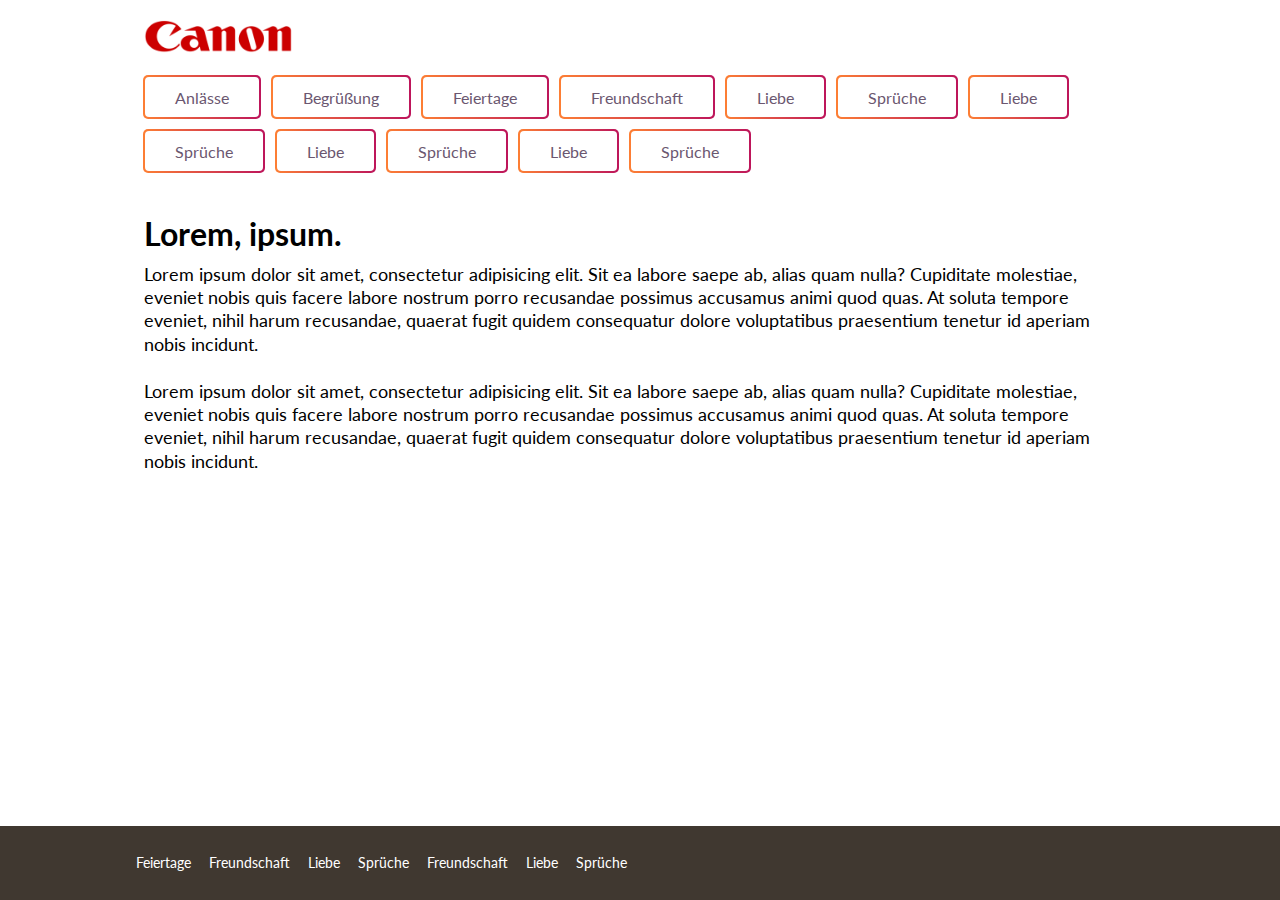
<file: blank.html>
<!DOCTYPE html>
<html lang="en">

<head>
    <meta charset="UTF-8">
    <meta name="viewport" content="width=device-width, initial-scale=1.0">

    <title>Meta title</title>
    <meta name="description" content="Meta description">
    <meta name="keywords" content="Meta keywords">

    <link href="https://fonts.googleapis.com/css2?family=Lato:wght@400;700&display=swap" rel="stylesheet">
    <link rel="stylesheet" href="./css/style.css?ver=111213">
</head>

<body>
    <header class="header">
        <div class="container">
            <a href="./index.html" class="logo"><img src="img/logo.png" alt="logo"></a>
            <ul class="nav">
                <li class="dropdown">
                    <span class="btn">Anlässe</span>
                    <ul>
                        <li><a href="#" class="btn" data-tab="1">Einladung</a></li>
                        <li><a href="#" class="btn">Geburt</a></li>
                        <li><a href="#" class="btn">Geburtstag</a></li>
                        <li><a href="#" class="btn">Entschuldigung</a></li>
                    </ul>
                </li>
                <li class="dropdown">
                    <span class="btn">Begrüßung</span>
                    <ul>
                        <li><a href="#" class="btn">Gute Nacht</a></li>
                        <li><a href="#" class="btn">Guten Morgen</a></li>
                    </ul>
                </li>
                <li class="dropdown">
                    <span class="btn">Feiertage</span>
                    <ul>
                        <li><a href="#" class="btn">Halloween</a></li>
                        <li><a href="#" class="btn">Valentinstag</a></li>
                    </ul>
                </li>
                <li class="dropdown">
                    <span class="btn">Freundschaft</span>
                    <ul>
                        <li><a href="#" class="btn">Bitte</a></li>
                        <li><a href="#" class="btn">Danke</a></li>
                    </ul>
                </li>
                <li><a href="#" class="btn" data-tab="2">Liebe</a></li>
                <li><a href="#" class="btn" data-tab="3">Sprüche</a></li>
                <li><a href="#" class="btn" data-tab="2">Liebe</a></li>
                <li><a href="#" class="btn" data-tab="3">Sprüche</a></li>
                <li><a href="#" class="btn" data-tab="2">Liebe</a></li>
                <li><a href="#" class="btn" data-tab="3">Sprüche</a></li>
                <li><a href="#" class="btn" data-tab="2">Liebe</a></li>
                <li><a href="#" class="btn" data-tab="3">Sprüche</a></li>
            </ul>
        </div>

    </header>

    <section>
        <div class="container">
            <h1>Lorem, ipsum.</h1>
            <p>
                Lorem ipsum dolor sit amet, consectetur adipisicing elit. Sit ea labore saepe ab, alias quam nulla?
                Cupiditate molestiae, eveniet nobis quis facere labore nostrum porro recusandae possimus accusamus animi
                quod quas. At soluta tempore eveniet, nihil harum recusandae, quaerat fugit quidem consequatur dolore
                voluptatibus praesentium tenetur id aperiam nobis incidunt.
                <br>
                <br>
                Lorem ipsum dolor sit amet, consectetur adipisicing elit. Sit ea labore saepe ab, alias quam nulla?
                Cupiditate molestiae, eveniet nobis quis facere labore nostrum porro recusandae possimus accusamus animi
                quod quas. At soluta tempore eveniet, nihil harum recusandae, quaerat fugit quidem consequatur dolore
                voluptatibus praesentium tenetur id aperiam nobis incidunt.
            </p>
        </div>
    </section>


    <footer>
        <div class="container">
            <nav>
                <a href="./blank.html">Feiertage</a>
                <a href="./blank.html">Freundschaft</a>
                <a href="./blank.html">Liebe</a>
                <a href="./blank.html">Sprüche</a>
                <a href="./blank.html">Freundschaft</a>
                <a href="./blank.html">Liebe</a>
                <a href="./blank.html">Sprüche</a>
            </nav>
        </div>
    </footer>


    <script>
        document.addEventListener('DOMContentLoaded', function () {
            // Получаем все элементы с классом "card"
            var cards = document.querySelectorAll('.card');

            // Итерируем по каждой карте
            cards.forEach(function (card) {
                // Добавляем обработчик события клика для каждой карты
                card.addEventListener('click', function () {
                    // Клонируем элемент .card-modal внутри кликнутой карты
                    var modalContent = card.querySelector('.card-modal').cloneNode(true);

                    // Очищаем существующий контент в модальном окне
                    var modal = document.getElementById('modal');
                    modal.innerHTML = '';

                    // Добавляем склонированный контент .card-modal в модальное окно
                    modal.appendChild(modalContent);

                    // Добавляем класс "active" модальному окну
                    modal.classList.add('active');
                });
            });

            // Получаем элемент модального окна
            var modal = document.getElementById('modal');

            // Добавляем обработчик события клика для модального окна
            modal.addEventListener('click', function (event) {
                // Проверяем, является ли кликнутый элемент потомком .card-modal
                if (!event.target.closest('.card-share')) {
                    // Убираем класс "active" из модального окна
                    modal.classList.remove('active');
                }
            });
        });

        var dropdownAct = false;

        document.querySelectorAll('.dropdown').forEach(function (button) {
            button.addEventListener('click', function () {
                var rect = this.getBoundingClientRect();
                var xPosition = rect.left;

                this.querySelector('ul').style.left = xPosition < 50 ? '-10px' : 'auto';

                this.classList.toggle('dropdown-show');
                dropdownAct ? document.querySelector('.dropdown-show').classList.remove('dropdown-show') : false
                dropdownAct = true;
            });
        });

        document.querySelector('#load').addEventListener('click', function (e) {
            var cardHidden = document.querySelector('.hidden');
            cardHidden ? cardHidden.classList.remove('hidden') : this.style.display = 'none';
        });

        document.addEventListener('click', function (event) {
            if (!event.target.closest('.dropdown-show')) {
                dropdownAct = false;
                var dropdownShow = document.querySelector('.dropdown-show');
                dropdownShow ? dropdownShow.classList.remove('dropdown-show') : false;
            }
        });

        // Получаем все кнопки табов
        var tabButtons = document.querySelectorAll('[data-tab]');

        // Добавляем обработчик событий для каждой кнопки
        tabButtons.forEach(function (button) {
            button.addEventListener('click', function (el) {
                el.preventDefault();
                // Получаем значение атрибута data-tab из кнопки
                var tabId = button.getAttribute('data-tab');

                // Скрываем все табы
                var tabs = document.querySelectorAll('.tab');
                tabs.forEach(function (tab) {
                    tab.classList.remove('active');
                });

                // Отображаем только активный таб
                var activeTab = document.querySelector('.tab[data-tab-content="' + tabId + '"]');
                activeTab.classList.add('active');
            });
        });

    </script>
</body>

</html>
</file>
<file: css/style.css>
html{font-family:sans-serif;-ms-text-size-adjust:100%;-webkit-text-size-adjust:100%}body{margin:0}article,aside,details,figcaption,figure,footer,header,hgroup,main,nav,section,summary{display:block}audio,canvas,progress,video{display:inline-block;vertical-align:baseline}audio:not([controls]){display:none;height:0}[hidden],template{display:none}a{background:rgba(0,0,0,0)}a:active,a:hover{outline:0}abbr[title]{border-bottom:1px dotted}b,strong{font-weight:bold}dfn{font-style:italic}h1{font-size:2em;margin:.67em 0}mark{background:#ff0;color:#000}small{font-size:80%}sub,sup{font-size:75%;line-height:0;position:relative;vertical-align:baseline}sup{top:-0.5em}sub{bottom:-0.25em}img{border:0}svg:not(:root){overflow:hidden}figure{margin:1em 40px}hr{-moz-box-sizing:content-box;-webkit-box-sizing:content-box;box-sizing:content-box;height:0}pre{overflow:auto}code,kbd,pre,samp{font-family:monospace,monospace;font-size:1em}button,input,optgroup,select,textarea{color:inherit;font:inherit;margin:0}button{overflow:visible}button,select{text-transform:none}button,html input[type=button],input[type=reset],input[type=submit]{-webkit-appearance:button;cursor:pointer}button[disabled],html input[disabled]{cursor:default}button::-moz-focus-inner,input::-moz-focus-inner{border:0;padding:0}input{line-height:normal}input[type=checkbox],input[type=radio]{-webkit-box-sizing:border-box;-moz-box-sizing:border-box;box-sizing:border-box;padding:0}input[type=number]::-webkit-inner-spin-button,input[type=number]::-webkit-outer-spin-button{height:auto}input[type=search]{-webkit-appearance:textfield;-moz-box-sizing:content-box;-webkit-box-sizing:content-box;box-sizing:content-box}input[type=search]::-webkit-search-cancel-button,input[type=search]::-webkit-search-decoration{-webkit-appearance:none}legend{border:0;padding:0}textarea{overflow:auto}optgroup{font-weight:bold}table{border-collapse:collapse;border-spacing:0}td,th{padding:0}*{padding:0;margin:0;-webkit-box-sizing:border-box;-moz-box-sizing:border-box;box-sizing:border-box;border:none;outline:none}body{min-height:100vh;color:#000;background-color:#fff;font-family:"Lato",sans-serif;scroll-behavior:smooth;position:relative;display:-webkit-box;display:-webkit-flex;display:-moz-box;display:-ms-flexbox;display:flex;-webkit-box-orient:vertical;-webkit-box-direction:normal;-webkit-flex-direction:column;-moz-box-orient:vertical;-moz-box-direction:normal;-ms-flex-direction:column;flex-direction:column;z-index:1}body.active{overflow:hidden}.container{width:100%;max-width:1022px;margin:0 auto;padding:0 15px}p{font-size:18px;line-height:130%}img{max-width:100%}a,button{color:#fff;text-decoration:none;-webkit-transition:all ease .3s;-o-transition:all ease .3s;-moz-transition:all ease .3s;transition:all ease .3s;background-color:rgba(0,0,0,0)}a:active,button:active{-webkit-transform:scale(0.98);-moz-transform:scale(0.98);-ms-transform:scale(0.98);-o-transform:scale(0.98);transform:scale(0.98)}a:hover,button:hover{opacity:.8}.wrap{display:-webkit-box;display:-webkit-flex;display:-moz-box;display:-ms-flexbox;display:flex;-webkit-box-align:center;-webkit-align-items:center;-moz-box-align:center;-ms-flex-align:center;align-items:center;-webkit-flex-wrap:wrap;-ms-flex-wrap:wrap;flex-wrap:wrap}.btn{text-decoration:none;color:#6b5770;background-image:-webkit-gradient(linear, left top, right top, from(#fd7f34), to(#bd155b));background-image:-webkit-linear-gradient(left, #fd7f34, #bd155b);background-image:-moz-linear-gradient(left, #fd7f34, #bd155b);background-image:-o-linear-gradient(left, #fd7f34, #bd155b);background-image:linear-gradient(90deg, #fd7f34, #bd155b);display:inline-block;padding:11px 30px 10px;border:1px solid;position:relative;z-index:0;-webkit-border-radius:5px;-moz-border-radius:5px;border-radius:5px;-webkit-box-sizing:border-box;-moz-box-sizing:border-box;box-sizing:border-box;margin:0 12px 12px 0;outline:none;cursor:pointer;-webkit-user-select:none;-moz-user-select:none;-ms-user-select:none;user-select:none;-webkit-appearance:none;-moz-appearance:none;appearance:none;-ms-touch-action:manipulation;touch-action:manipulation}.btn:before{content:"";position:absolute;left:-2px;top:-2px;width:-webkit-calc(100% + 4px);width:-moz-calc(100% + 4px);width:calc(100% + 4px);height:-webkit-calc(100% + 4px);height:-moz-calc(100% + 4px);height:calc(100% + 4px);background:-webkit-gradient(linear, left top, right top, from(#fd7f34), to(#bd155b));background:-webkit-linear-gradient(left, #fd7f34, #bd155b);background:-moz-linear-gradient(left, #fd7f34, #bd155b);background:-o-linear-gradient(left, #fd7f34, #bd155b);background:linear-gradient(90deg, #fd7f34, #bd155b);z-index:-2;-webkit-transition:.4s;-o-transition:.4s;-moz-transition:.4s;transition:.4s;-webkit-border-radius:5px;-moz-border-radius:5px;border-radius:5px}.btn:after{content:"";position:absolute;left:0;top:0;width:100%;height:100%;background:-webkit-gradient(linear, left top, right top, from(#fff), to(#fff));background:-webkit-linear-gradient(left, #fff, #fff);background:-moz-linear-gradient(left, #fff, #fff);background:-o-linear-gradient(left, #fff, #fff);background:linear-gradient(90deg, #fff, #fff);z-index:-1;-webkit-transition:.4s;-o-transition:.4s;-moz-transition:.4s;transition:.4s;-webkit-border-radius:4px;-moz-border-radius:4px;border-radius:4px}.btn:hover,.btn.active{color:#fff;-webkit-transition:.3s;-o-transition:.3s;-moz-transition:.3s;transition:.3s}.btn:hover:after,.btn.active:after{background:-webkit-gradient(linear, left top, right top, from(#fd7f34), to(#bd155b));background:-webkit-linear-gradient(left, #fd7f34, #bd155b);background:-moz-linear-gradient(left, #fd7f34, #bd155b);background:-o-linear-gradient(left, #fd7f34, #bd155b);background:linear-gradient(90deg, #fd7f34, #bd155b)}.btn:active:after{background:-webkit-gradient(linear, left top, right top, from(#d96d2d), to(#760f3a));background:-webkit-linear-gradient(left, #d96d2d, #760f3a);background:-moz-linear-gradient(left, #d96d2d, #760f3a);background:-o-linear-gradient(left, #d96d2d, #760f3a);background:linear-gradient(90deg, #d96d2d, #760f3a)}.btn:focus-visible{-webkit-box-shadow:0 0 0 3px #fd7f34;-moz-box-shadow:0 0 0 3px #fd7f34;box-shadow:0 0 0 3px #fd7f34}.btn:disabled{pointer-events:none}.btn:disabled:before{-webkit-filter:grayscale(100%);filter:grayscale(100%)}.btn-outline{display:inline-block;padding:11px 30px 11px;border:1px solid #000;position:relative;z-index:0;color:#000;-webkit-border-radius:5px;-moz-border-radius:5px;border-radius:5px;margin-bottom:20px}@media screen and (max-width: 992px){.btn{padding:6px 10px 5px;font-size:14px}}section{padding:30px 0}h1,h2,h3{margin:0 0 10px}header{position:relative;z-index:1;padding:20px 0 0}header .logo{display:block;max-width:150px;margin:0 0 20px}header ul,header ol{list-style:none}header .nav{display:-webkit-box;display:-webkit-flex;display:-moz-box;display:-ms-flexbox;display:flex;-webkit-flex-wrap:wrap;-ms-flex-wrap:wrap;flex-wrap:wrap}header .dropdown{position:relative;z-index:1;padding-right:12px;padding-bottom:12px}header .dropdown span{pointer-events:none}header .dropdown .btn{margin:0}header .dropdown ul{text-align:center;min-width:200px;padding:20px 20px 10px;-webkit-border-radius:10px;-moz-border-radius:10px;border-radius:10px;position:absolute;top:100%;right:-10px;-webkit-transform:translateY(-10px);-moz-transform:translateY(-10px);-ms-transform:translateY(-10px);-o-transform:translateY(-10px);transform:translateY(-10px);background-color:#fff;-webkit-box-shadow:0 0 10px 0 rgba(0,0,0,.3);-moz-box-shadow:0 0 10px 0 rgba(0,0,0,.3);box-shadow:0 0 10px 0 rgba(0,0,0,.3);opacity:0;visibility:hidden;-webkit-transition:.2s all ease;-o-transition:.2s all ease;-moz-transition:.2s all ease;transition:.2s all ease}header .dropdown ul li{margin-bottom:12px}header .dropdown ul .btn{width:100%;min-width:100px;padding-left:15px;padding-right:15px;white-space:nowrap}@media screen and (min-width: 992px){header .dropdown:hover{z-index:99999}header .dropdown:hover ul{opacity:1;visibility:visible;-webkit-transform:translateY(0px);-moz-transform:translateY(0px);-ms-transform:translateY(0px);-o-transform:translateY(0px);transform:translateY(0px)}}@media screen and (max-width: 990px){header .dropdown.dropdown-show{z-index:9999}header .dropdown.dropdown-show ul{opacity:1;visibility:visible;-webkit-transform:translateY(0px);-moz-transform:translateY(0px);-ms-transform:translateY(0px);-o-transform:translateY(0px);transform:translateY(0px)}header .dropdown.left ul{right:auto;left:-10px}}header .dropdown:first-child ul{right:auto;left:-10px}footer{background-color:#403830;padding:15px 5px;margin-top:auto}footer .container{padding:0}footer nav a{display:inline-block;padding:15px 7px;font-size:14px;line-height:100%}.slick-slider{position:relative;display:block;-webkit-box-sizing:border-box;-moz-box-sizing:border-box;box-sizing:border-box;-webkit-touch-callout:none;-webkit-user-select:none;-moz-user-select:none;-ms-user-select:none;user-select:none;-ms-touch-action:pan-y;touch-action:pan-y;-webkit-tap-highlight-color:rgba(0,0,0,0)}.slick-list{position:relative;overflow:hidden;display:block;margin:0;padding:0}.slick-list:focus{outline:none}.slick-list.dragging{cursor:pointer;cursor:hand}.slick-slider{width:100%;position:relative;left:0}.slick-slider .slick-track,.slick-slider .slick-list{-webkit-transform:translate3d(0, 0, 0);-moz-transform:translate3d(0, 0, 0);-ms-transform:translate3d(0, 0, 0);-o-transform:translate3d(0, 0, 0);transform:translate3d(0, 0, 0)}.slick-track{position:relative;left:0;top:0;display:block;margin-left:auto;margin-right:auto}.slick-track:before,.slick-track:after{content:"";display:table}.slick-track:after{clear:both}.slick-loading .slick-track{visibility:hidden}.slick-slide{float:left;height:100%;margin:0;min-height:1px;-webkit-transition:all ease .3s;-o-transition:all ease .3s;-moz-transition:all ease .3s;transition:all ease .3s;float:right}.slick-slide img{display:block}.slick-slide.slick-loading img{display:none;display:none}.slick-slide.dragging img{pointer-events:none}.slick-initialized .slick-slide{display:block}.slick-loading .slick-slide{visibility:hidden}.slick-vertical .slick-slide{display:block;height:auto;border:1px solid rgba(0,0,0,0)}.slick-arrow.slick-hidden{display:none}.slick-arrow{width:38px;height:38px;-webkit-border-radius:50%;-moz-border-radius:50%;border-radius:50%;font-size:0;color:rgba(0,0,0,0);position:absolute;z-index:100;bottom:28px;border:none;background-color:#fff;-webkit-box-shadow:0px 7px 29px 0px rgba(100,100,111,.2);-moz-box-shadow:0px 7px 29px 0px rgba(100,100,111,.2);box-shadow:0px 7px 29px 0px rgba(100,100,111,.2);background-image:url("../img/slick_arrow.svg");background-repeat:no-repeat;background-position:center center;-webkit-background-size:contain;-moz-background-size:contain;-o-background-size:contain;background-size:contain}.slick-arrow::before{display:none}.slick-prev{right:88px;-webkit-transform:scale(-1) !important;-moz-transform:scale(-1) !important;-ms-transform:scale(-1) !important;-o-transform:scale(-1) !important;transform:scale(-1) !important}.slick-dots{display:-webkit-box;display:-webkit-flex;display:-moz-box;display:-ms-flexbox;display:flex;-webkit-box-align:center;-webkit-align-items:center;-moz-box-align:center;-ms-flex-align:center;align-items:center;-webkit-box-pack:center;-webkit-justify-content:center;-moz-box-pack:center;-ms-flex-pack:center;justify-content:center;list-style:none;padding-top:17px}.slick-dots li{padding:6px;font-size:0}.slick-dots button{width:12px;-webkit-border-radius:50%;-moz-border-radius:50%;border-radius:50%;font-size:0;height:12px;margin:0;background-color:#e0e0e0}.slick-dots .slick-active button{background-color:#717171}.slick-next{right:30px}.slick-disabled{cursor:no-drop;pointer-events:none;opacity:.5}@media screen and (max-width: 1100px){.slick-prev{left:40px;right:auto}.slick-next{left:90px}}@media screen and (max-width: 700px){.slick-prev{left:28px}.slick-next{left:58px}.slick-arrow{width:20px;height:20px;bottom:20px}}.modal{position:fixed;top:0;left:0;height:100%;width:100%;z-index:9999999999;background-color:rgba(0,0,0,.7);padding:0;-webkit-box-sizing:border-box;-moz-box-sizing:border-box;box-sizing:border-box;display:none}.modal-content{min-height:100px;max-height:98%;display:block;position:absolute;top:50%;left:50%;-webkit-transform:translate(-50%, -50%);-moz-transform:translate(-50%, -50%);-ms-transform:translate(-50%, -50%);-o-transform:translate(-50%, -50%);transform:translate(-50%, -50%);max-width:540px;color:#000;opacity:0;-webkit-animation:opacity .2s forwards;-moz-animation:opacity .2s forwards;-o-animation:opacity .2s forwards;animation:opacity .2s forwards;-webkit-animation-delay:.3s;-moz-animation-delay:.3s;-o-animation-delay:.3s;animation-delay:.3s;text-align:left}.modal-content img{display:block;width:100%}.modal-close{position:absolute;top:52px;right:15px;-webkit-border-radius:50%;-moz-border-radius:50%;border-radius:50%;font-size:30px;background-color:rgba(255,255,255,.2);color:#fff;width:36px;height:36px;z-index:999}.modal.active{visibility:visible;opacity:1}@-webkit-keyframes opacity{0%{opacity:0}100%{opacity:100%}}@-moz-keyframes opacity{0%{opacity:0}100%{opacity:100%}}@-o-keyframes opacity{0%{opacity:0}100%{opacity:100%}}@keyframes opacity{0%{opacity:0}100%{opacity:100%}}.main{padding-top:12px;text-align:center}.main .wrap{gap:20px 1.3%;margin-bottom:20px}@media screen and (max-width: 922px){.main .wrap{gap:20px 2%}}@media screen and (max-width: 700px){.main .wrap{gap:15px 0;-webkit-box-pack:justify;-webkit-justify-content:space-between;-moz-box-pack:justify;-ms-flex-pack:justify;justify-content:space-between}}.main .wrap.hidden{display:none}.card{width:24%;border:5px solid #eee;-webkit-box-shadow:0 0 0 1px rgba(0,0,0,.2);-moz-box-shadow:0 0 0 1px rgba(0,0,0,.2);box-shadow:0 0 0 1px rgba(0,0,0,.2);cursor:pointer}.card img{display:block;width:100%;-o-object-fit:cover;object-fit:cover;aspect-ratio:1/1}.card-modal{display:none;margin:0 10px;position:relative;background-color:#fff;-webkit-border-radius:14px;-moz-border-radius:14px;border-radius:14px;overflow:hidden}.card-share{display:-webkit-box;display:-webkit-flex;display:-moz-box;display:-ms-flexbox;display:flex;-webkit-box-align:center;-webkit-align-items:center;-moz-box-align:center;-ms-flex-align:center;align-items:center;-webkit-box-pack:center;-webkit-justify-content:center;-moz-box-pack:center;-ms-flex-pack:center;justify-content:center;gap:10px;padding:30px 20px;margin:10px 0}.card-share a{display:block;width:15%}@media screen and (max-width: 922px){.card{width:32%}}@media screen and (max-width: 700px){.card{width:49%}}.bann{display:block;padding:0 0 20px}.bann img{display:block;width:100%;text-align:center;background-color:#eee}.tab{display:none}.tab.active{display:block}/*# sourceMappingURL=style.css.map */
</file>
